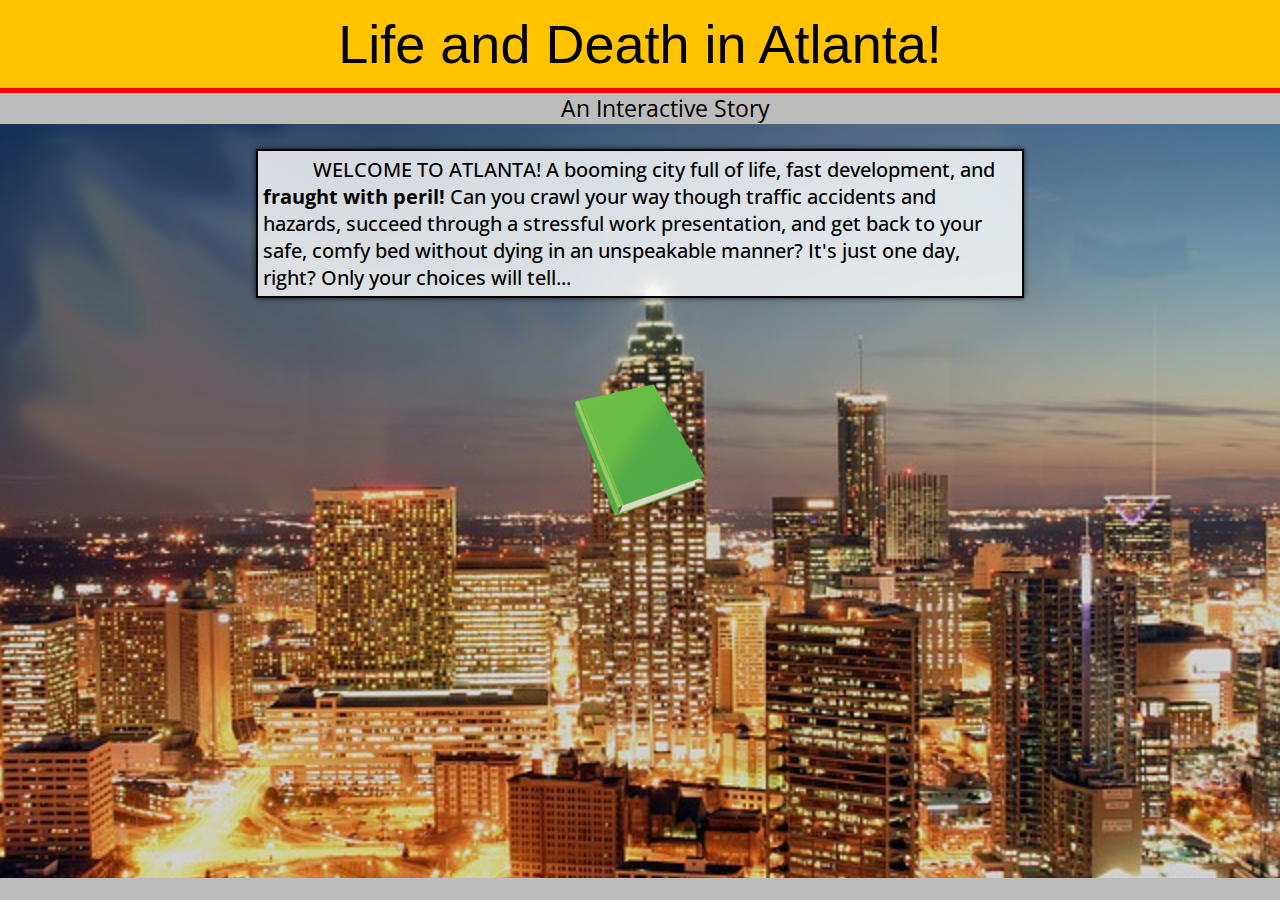
<file: intro.html>
<!DOCTYPE html>
<html lang="en">
<head>
	<title>Life and Death in Atlanta!</title>
	<link href="https://fonts.googleapis.com/css?family=Fontdiner+Swanky:400|Open+Sans:300,400,500,700|Roboto+Mono:200,400" rel="stylesheet">
	<meta name="viewport" content="width=device-width, initial-scale=1">
	<link rel="stylesheet" href="css/style.css">
</head>
<body id='profAtlantaBG'>
			<header>Life and Death in Atlanta!</header>
			<p class ="tagline">An Interactive Story</p>
		<div id="content">	
			<div id="pageIntro">
				<div class="introBox">
					<p> WELCOME TO ATLANTA! A booming city full of life, fast development, and <strong>fraught with peril!</strong> Can you crawl your way though traffic accidents and hazards, succeed through a stressful work presentation, and get back to your safe, comfy bed without dying in an unspeakable manner? It's just one day, right? Only your choices will tell...</p>
				</div>
				<div id="startButton">
					<a href="page1">
						<img src="./images/startBook.png">
					</a>
				</div>
					<!-- To page1 -->
			</div>
		</div>
	<footer class="footer"></footer>
	<script src="https://ajax.googleapis.com/ajax/libs/jquery/3.2.1/jquery.min.js"></script>
	<script src="js/app.js"></script>
</body>
</html>
</file>
<file: css/style.css>
/*********************
Temporary measures
*********************/

*{/*
	border:2px solid red;*/
}



/********************
Styles/Fonts
********************/
html{
	height: 100%;
}

body{ 
	min-height:100%;
	font-size: 20px;
	margin: 0;
	padding: 0;
	display: flex;
	flex-direction: column;
}

header{
	font-size: 6vh;
	font-family: Fontdiner Swanky, sans-serif;
	font-weight: 400;
	width: 100%;
	padding: 1% 0%;
	margin: 0;
	border-bottom: 5px solid red;
	background-color: #FFC300;
	display: flex;
	justify-content: center;
}

#content{
	background-image: url(../images/atlantaBackground.png);
	background-size: cover;
	background-repeat: no-repeat;
	background-position: center;
	flex: 1 0 auto;
}

.footer{
	height: 2.5vh;
	width: 100%;
	background: #BCBCBC;
	margin-top: auto;
}


/*****************************
Content/Styles
*****************************/
.navWrapper{
	justify-content:flex-end;
}

p{
	text-indent: 50px;
}

.tagline{
	font-size: 2.5vh;
	font-family: Open Sans, sans-serif;
	width: 100%;
	background: #BCBCBC;
	margin: 0;
	display: flex;
	justify-content: center;
}

.storyBox, .introBox {
	 width: 60%;
	 font-size: 1em;
	 border: 5px;
	 margin: 0 auto;
	 border-color: #000000;	 
	 padding: 5px;
	 display:flex;
	 flex-direction:column;
	 align-items: center;
}

.storyBox p, .introBox p {
	font-family: Open Sans, sans-serif;
	font-weight: 500;
	font-color: #000000;
	padding: 5px;
	border: solid black 2px;
	background-color: rgba(255, 255, 255, 0.8);
	box-shadow: 0 0 5px rgba(0,0,0,.75);
	margin-bottom: 8vh;
}

.optionA{
	font-family: Open Sans, sans-serif;
	font-weight: 400;
	font-size: 18px;
	font-style: italic;
	font-color: #000000;
	border: solid black 1px;
	background-color: rgba(118, 255, 191, 0.7);
	box-shadow: 0 0 5px rgba(0,0,0,.75);
	padding: 5px;
	margin-bottom: 3vh;
	display: none;
}

.optionB{
	font-family: Open Sans, sans-serif;
	font-weight: 400;
	font-size: 18px;
	font-style: italic;
	font-color: #000000;
	border: solid black 1px;
	background-color: rgba(118, 199, 255, 0.7);
	box-shadow: 0 0 5px rgba(0,0,0,.75);
	padding: 5px;
	margin-bottom: 3vh;
	display: none;
}

.choices{
	background-color: #FFC300;
	border:none;
	border-radius: 12px;
	color: gray;
	padding: 10px 24px;
	text-align: center;
	display: inline-block;
	font-family: Open Sans, Roboto Mono, sans-serif;
	font-weight: 400;
	font-size: 16px;
	cursor:pointer;

}


/******************
Buttons/images
******************/

img {
    max-width: 100%;
    max-height: 100%;
}

#startButton{
	height: 150px;
	width: 150px;
	display: flex;
	margin:0 auto;
	justify-content:center;
	align-self:center;
	cursor: pointer;
}

.buttons{
	display: flex;
	justify-content: space-around;
	visibility: hidden;
}

#buttonA{
	background-color: #76FFBF;
	border: 5px;
	border-radius: 15px;
	box-shadow: black 5px 5px;
	margin: 5px;
	padding: 5px;
	height: 75px;
	width: 75px;
	cursor: pointer;
}

#buttonB{
	background-color: #76c7ff;
	border: 5px;
	border-radius: 15px;
	box-shadow: black 5px 5px;
	margin: 5px;
	padding: 5px;
	height: 75px;
	width: 75px;
	cursor: pointer;
}

.roadSigns{
	background-color: none;
	margin-bottom: 5px;
	padding: 4px;
 	height: 120px;
    width: 100px;
    display: flex;
    justify-content:space-around;

}



/*****************
Loser page
*****************/

.lossWrapper{
	height: 170px;
	width: 170px;
}
.lossWrapper a{
	cursor: pointer;

}


/***************
Continue page
***************/

.resultWrapper{
	height: 170px;
	width: 170px;
}

.continueButton{
	cursor: pointer;
	height: 150px;
	width: 150px;
}


/*************************
Animations
*************************/

@keyframes lossPage{
	from {background-color: #FFC300;}
	to {background-color: red;}
}

/*Loser Pages*/
.headerAni{
	font-size: 6vh;
	font-family: Fontdiner Swanky, sans-serif;
	font-weight: 400;
	width: 100%;
	padding: 1% 0%;
	margin: 0;
	border-bottom: 5px solid red;
	background-color: #FFC300;
	display: flex;
	justify-content: center;

	animation-name: lossPage;
	animation-duration: 2s;
	animation-iteration-count: infinite;
	animation-direction: alternate;
}

/*page9*/
#page9{
	display: flex;
	flex-direction: column;
	align-items: center;
}

#ufoDiv{
	display: none;
}

#continueUFO{
	display: flex;
	align-self: center;
	cursor: pointer;

}

/*#page5*/

#dogMeme {
	background-color: #e3e3e3;
	border: 3px;
	border-radius: 10px;
	box-shadow: 0 0 5px rgba(0,0,0,.75);
	margin: 2px;
	padding: 6px;
	height: 200px;
	width: 166px;
	display: none;
}

#buttonB5 {
	background-color: #76c7ff;
	border: 5px;
	border-radius: 15px;
	box-shadow: black 5px 5px;
	margin: 5px;
	padding: 5px;
	height: 75px;
	width: 75px;
	cursor: pointer;
}


/*
******************
Puzzle pg6
*******************/

/*#page6a .storyBox p{
	margin-bottom: ;
}*/

#puzzleComplete {
	background-color: #FFC300;
	margin: 20;
	border:none;
	border-radius: 12px;
	color: gray;
	padding: 10px 24px;
	text-align: center;
	display: inline-block;
	font-family: Open Sans, Roboto Mono, sans-serif;
	font-weight: 400;
	font-size: 16px;
	cursor:pointer;

}


/**********************
Responsiveness (unable to remove 'position:absolute' property from puzzle frame)
**********************/

@media (max-width: 568px) {

header{
	font-size: 4vh;
}

.headerAni{
	font-size: 4vh;
}

.tagline{
	display: none;
}


.storyBox, .introBox {
	 width: 80%;
}

.storyBox p, .introBox p {
	font-size: .7em;

}

.optionA {
	font-size: .5em;
}

.optionB {
	font-size: .5em;
}

#startButton{
	height: 	100px;
	width: 		100px;
}


.lossWrapper{
	height: 170px;
	width: 170px;
}

.roadSigns{
 	height: 100px;
    width: 83px;

}

.continueButton, #continueUFO{
	height: 100px;
	width: 100px;
	margin:0 auto;
}

}
</file>
